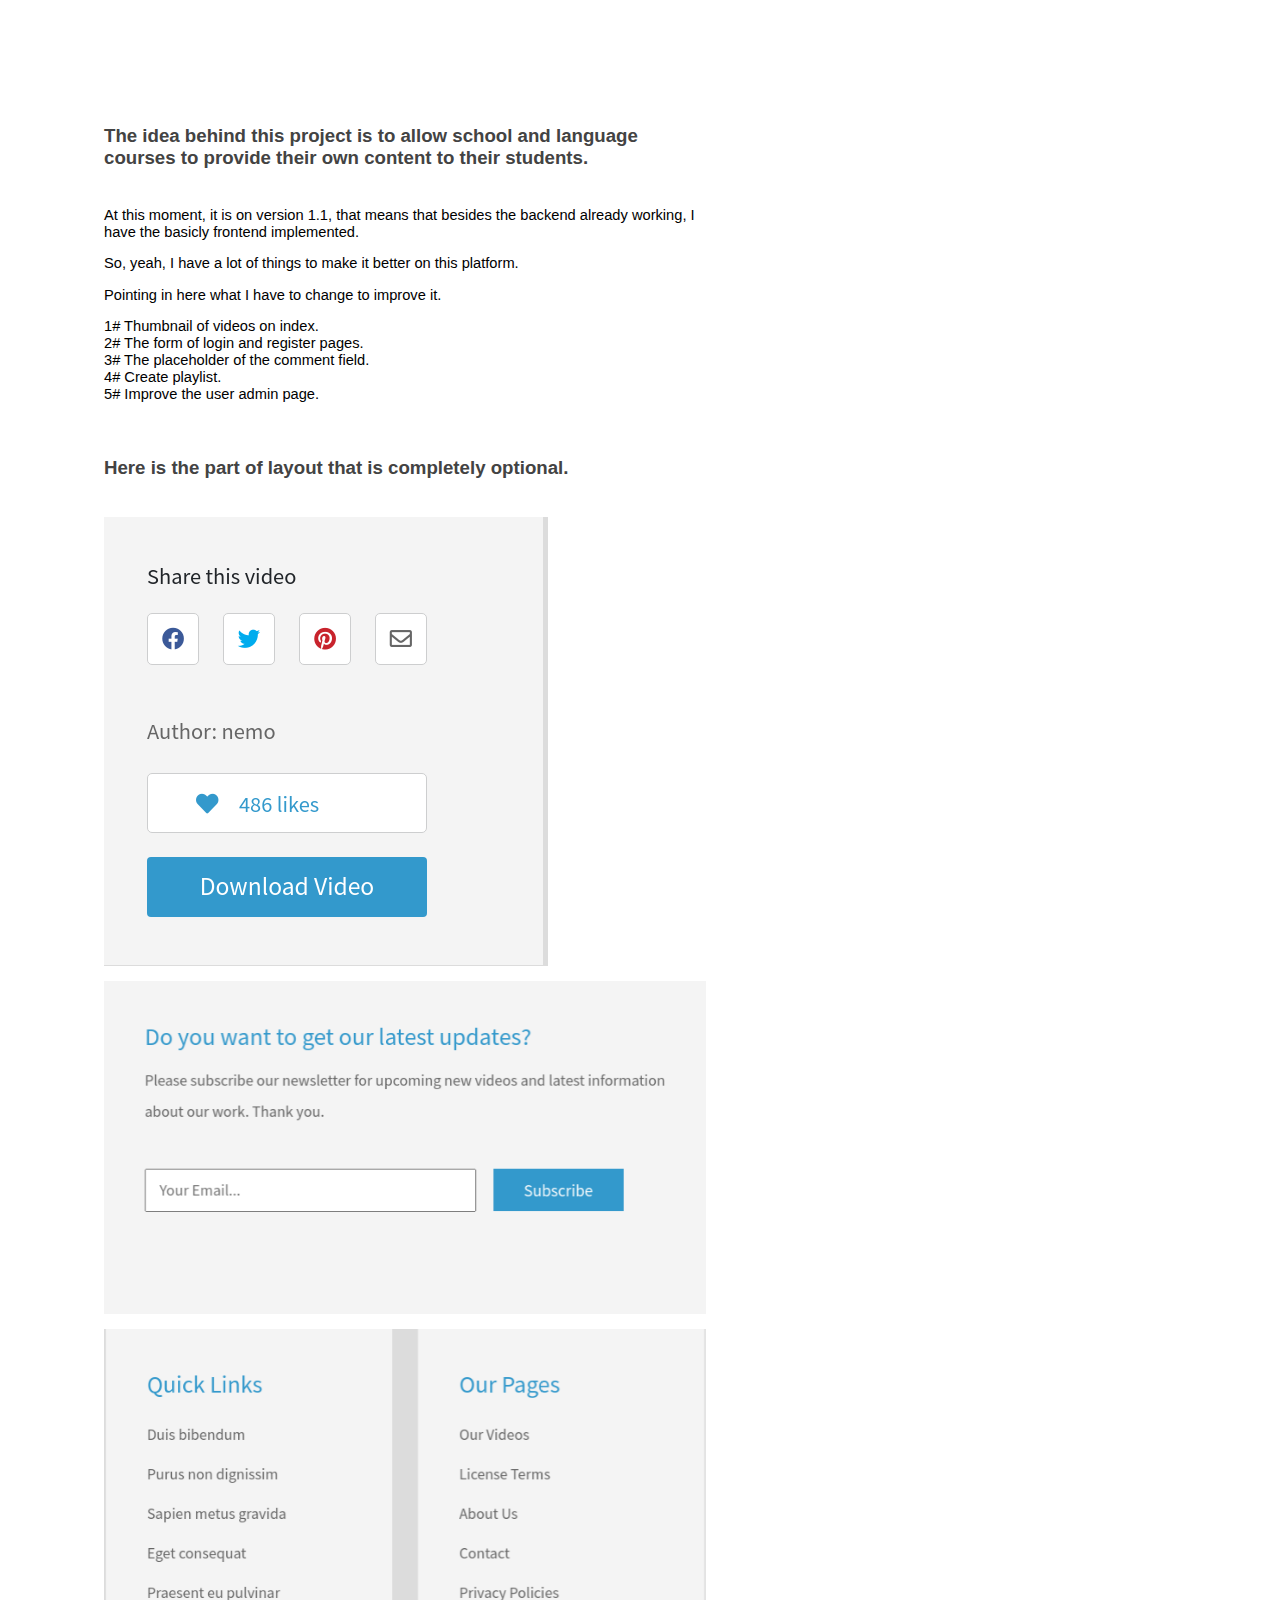
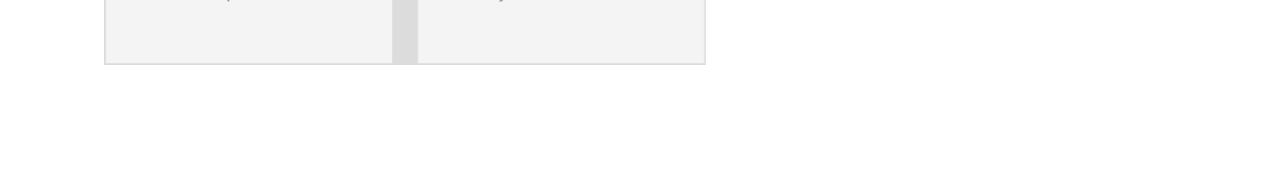
<file: VideoPlatform.html>
<html><head><meta content="text/html; charset=UTF-8" http-equiv="content-type"><style type="text/css">ol{margin:0;padding:0}table td,table th{padding:0}.c0{color:#000000;font-weight:400;text-decoration:none;vertical-align:baseline;font-size:11pt;font-family:"Arial";font-style:normal}.c2{color:#434343;font-weight:700;text-decoration:none;vertical-align:baseline;font-size:14pt;font-family:"Arial";font-style:normal}.c5{padding-top:16pt;padding-bottom:4pt;line-height:1.15;page-break-after:avoid;orphans:2;widows:2;text-align:left}.c1{padding-top:0pt;padding-bottom:0pt;line-height:1.15;orphans:2;widows:2;text-align:left}.c4{background-color:#ffffff;max-width:451.4pt;padding:72pt 72pt 72pt 72pt}.c3{height:11pt}.title{padding-top:0pt;color:#000000;font-size:26pt;padding-bottom:3pt;font-family:"Arial";line-height:1.15;page-break-after:avoid;orphans:2;widows:2;text-align:left}.subtitle{padding-top:0pt;color:#666666;font-size:15pt;padding-bottom:16pt;font-family:"Arial";line-height:1.15;page-break-after:avoid;orphans:2;widows:2;text-align:left}li{color:#000000;font-size:11pt;font-family:"Arial"}p{margin:0;color:#000000;font-size:11pt;font-family:"Arial"}h1{padding-top:20pt;color:#000000;font-size:20pt;padding-bottom:6pt;font-family:"Arial";line-height:1.15;page-break-after:avoid;orphans:2;widows:2;text-align:left}h2{padding-top:18pt;color:#000000;font-size:16pt;padding-bottom:6pt;font-family:"Arial";line-height:1.15;page-break-after:avoid;orphans:2;widows:2;text-align:left}h3{padding-top:16pt;color:#434343;font-size:14pt;padding-bottom:4pt;font-family:"Arial";line-height:1.15;page-break-after:avoid;orphans:2;widows:2;text-align:left}h4{padding-top:14pt;color:#666666;font-size:12pt;padding-bottom:4pt;font-family:"Arial";line-height:1.15;page-break-after:avoid;orphans:2;widows:2;text-align:left}h5{padding-top:12pt;color:#666666;font-size:11pt;padding-bottom:4pt;font-family:"Arial";line-height:1.15;page-break-after:avoid;orphans:2;widows:2;text-align:left}h6{padding-top:12pt;color:#666666;font-size:11pt;padding-bottom:4pt;font-family:"Arial";line-height:1.15;page-break-after:avoid;font-style:italic;orphans:2;widows:2;text-align:left}</style></head><body class="c4"><h3 class="c5" id="h.z4a6kqhu2w4h"><span class="c2">The idea behind this project is to allow school and language courses to provide their own content to their students.</span></h3><p class="c1 c3"><span class="c0"></span></p><p class="c1"><span class="c0">At this moment, it is on version 1.1, that means that besides the backend already working, I have the basicly frontend implemented.</span></p><p class="c1 c3"><span class="c0"></span></p><p class="c1"><span class="c0">So, yeah, I have a lot of things to make it better on this platform.</span></p><p class="c1 c3"><span class="c0"></span></p><p class="c1"><span class="c0">Pointing in here what I have to change to improve it.</span></p><p class="c1 c3"><span class="c0"></span></p><p class="c1"><span class="c0">1# Thumbnail of videos on index.</span></p><p class="c1"><span class="c0">2# The form of login and register pages.</span></p><p class="c1"><span class="c0">3# The placeholder of the comment field.</span></p><p class="c1"><span class="c0">4# Create playlist.</span></p><p class="c1"><span class="c0">5# Improve the user admin page.</span></p><p class="c1 c3"><span class="c0"></span></p><h3 class="c5" id="h.ka5khn3vtfze"><span class="c2">Here is the part of layout that is completely optional.</span></h3><p class="c1 c3"><span class="c0"></span></p><p class="c1"><span style="overflow: hidden; display: inline-block; margin: 0.00px 0.00px; border: 0.00px solid #000000; transform: rotate(0.00rad) translateZ(0px); -webkit-transform: rotate(0.00rad) translateZ(0px); width: 444.00px; height: 449.00px;"><img alt="" src="images/image3.png" style="width: 444.00px; height: 449.00px; margin-left: 0.00px; margin-top: 0.00px; transform: rotate(0.00rad) translateZ(0px); -webkit-transform: rotate(0.00rad) translateZ(0px);" title=""></span></p><p class="c1 c3"><span class="c0"></span></p><p class="c1"><span style="overflow: hidden; display: inline-block; margin: 0.00px 0.00px; border: 0.00px solid #000000; transform: rotate(0.00rad) translateZ(0px); -webkit-transform: rotate(0.00rad) translateZ(0px); width: 601.70px; height: 333.33px;"><img alt="" src="images/image2.png" style="width: 601.70px; height: 333.33px; margin-left: 0.00px; margin-top: 0.00px; transform: rotate(0.00rad) translateZ(0px); -webkit-transform: rotate(0.00rad) translateZ(0px);" title=""></span></p><p class="c1 c3"><span class="c0"></span></p><p class="c1"><span style="overflow: hidden; display: inline-block; margin: 0.00px 0.00px; border: 0.00px solid #000000; transform: rotate(0.00rad) translateZ(0px); -webkit-transform: rotate(0.00rad) translateZ(0px); width: 601.70px; height: 336.00px;"><img alt="" src="images/image1.png" style="width: 601.70px; height: 336.00px; margin-left: 0.00px; margin-top: 0.00px; transform: rotate(0.00rad) translateZ(0px); -webkit-transform: rotate(0.00rad) translateZ(0px);" title=""></span></p><p class="c1 c3"><span class="c0"></span></p></body></html>
</file>
